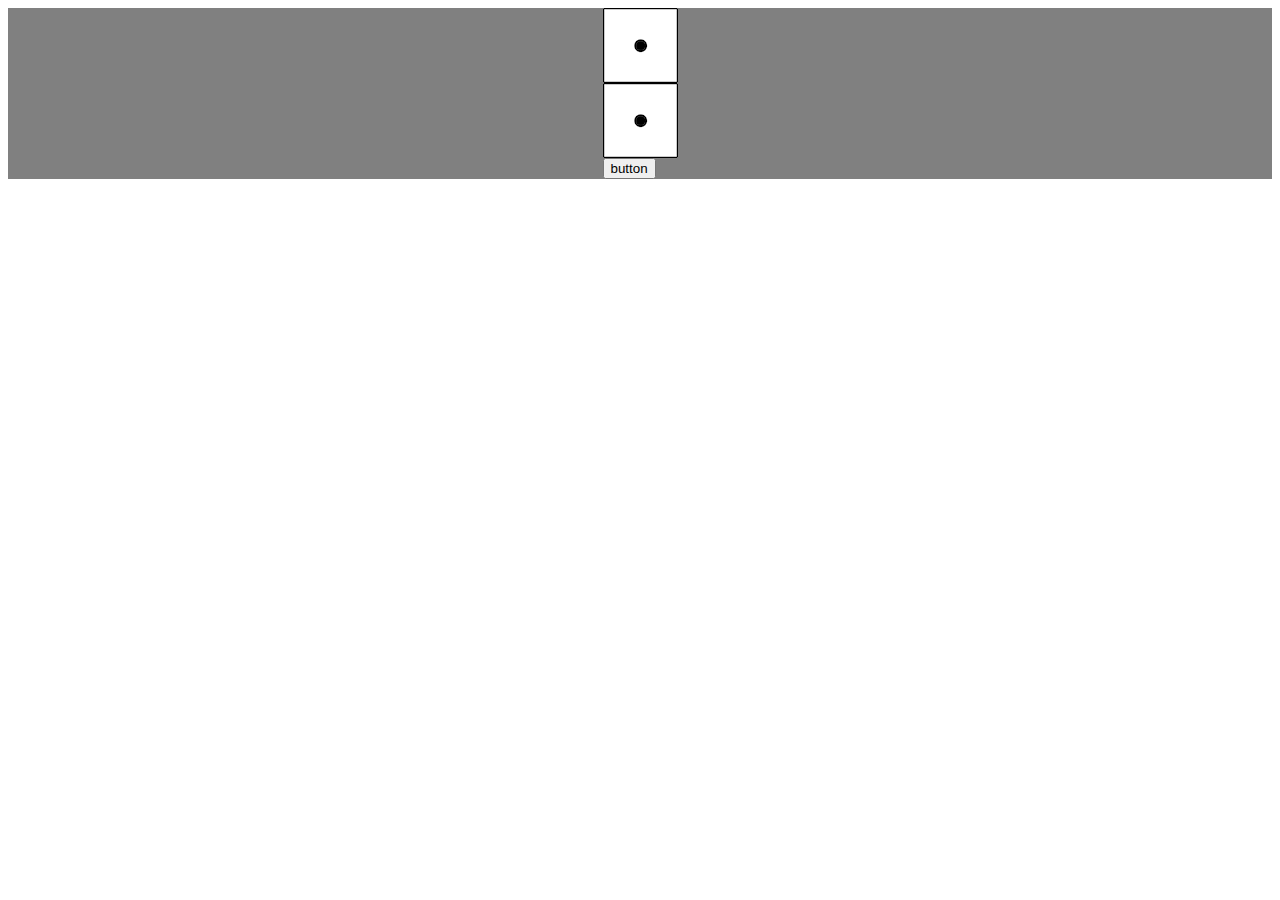
<file: index.html>
<!DOCTYPE html>
<html>
    <head>
        <title>JavaScript Practice</title>
        <link rel="stylesheet" href="https://cdnjs.cloudflare.com/ajax/libs/animate.css/3.7.2/animate.min.css">
        <link rel="stylesheet" href="style.css" type="text/css">
    </head>
    <body>
        <div class="container">
            <div class="innerContainer">
            <img src="dice-1.gif" class="dice1">
            <img src="dice-1.gif" class="dice2">
            <form action="" method="POST">
                <input type="button" id="button" value="button">
            </form>
        </div>
        </div>
    <script type="text/javascript" src="eventListener.js"></script>
    </body>
</html>
</file>
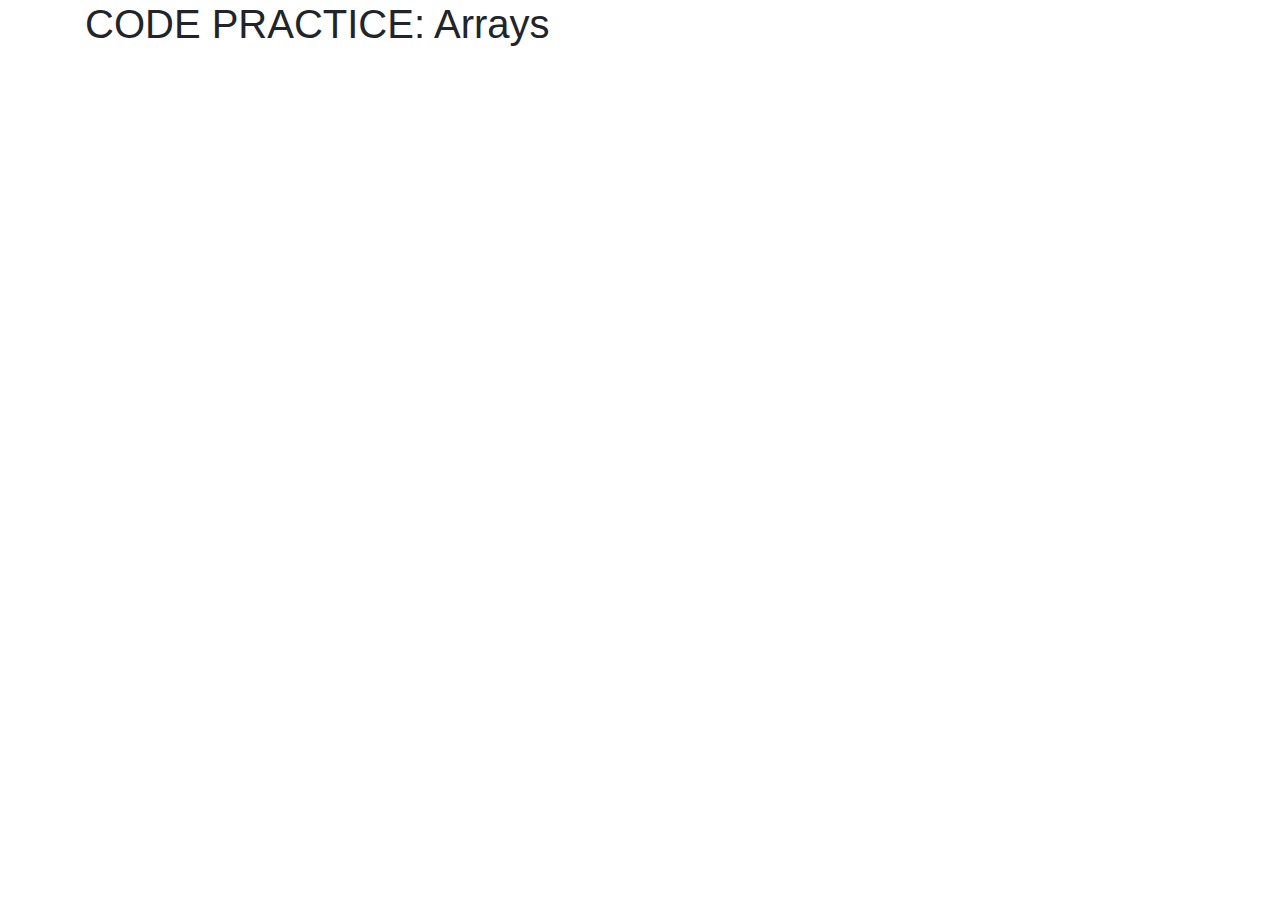
<file: array_practice/index.html>
<!DOCTYPE html>
<html lang="en">
<head>
    <meta charset="UTF-8">
    <meta name="viewport" content="width=device-width, initial-scale=1.0">
    <title>CODE PRACTICE: Arrays</title>
    <link rel="stylesheet" href="https://stackpath.bootstrapcdn.com/bootstrap/4.3.1/css/bootstrap.min.css"
        integrity="sha384-ggOyR0iXCbMQv3Xipma34MD+dH/1fQ784/j6cY/iJTQUOhcWr7x9JvoRxT2MZw1T" crossorigin="anonymous">
</head>
<body>
    <div class="container">
        <h1>CODE PRACTICE: Arrays</h1>
    </div>
    <!--
        To complete this practice, add code to the file: your-code.js.
        Then open this file, index.html, in your browser.
        Be sure to read the instructions in your-code.js carefully.
    -->
    <script src="your-code.js"></script>
</body>
<!--
/**********************************
 * The Software Guild
 * Copyright (C) 2019 Wiley edu LLC - All Rights Reserved
 *********************************/
-->
</html>
</file>
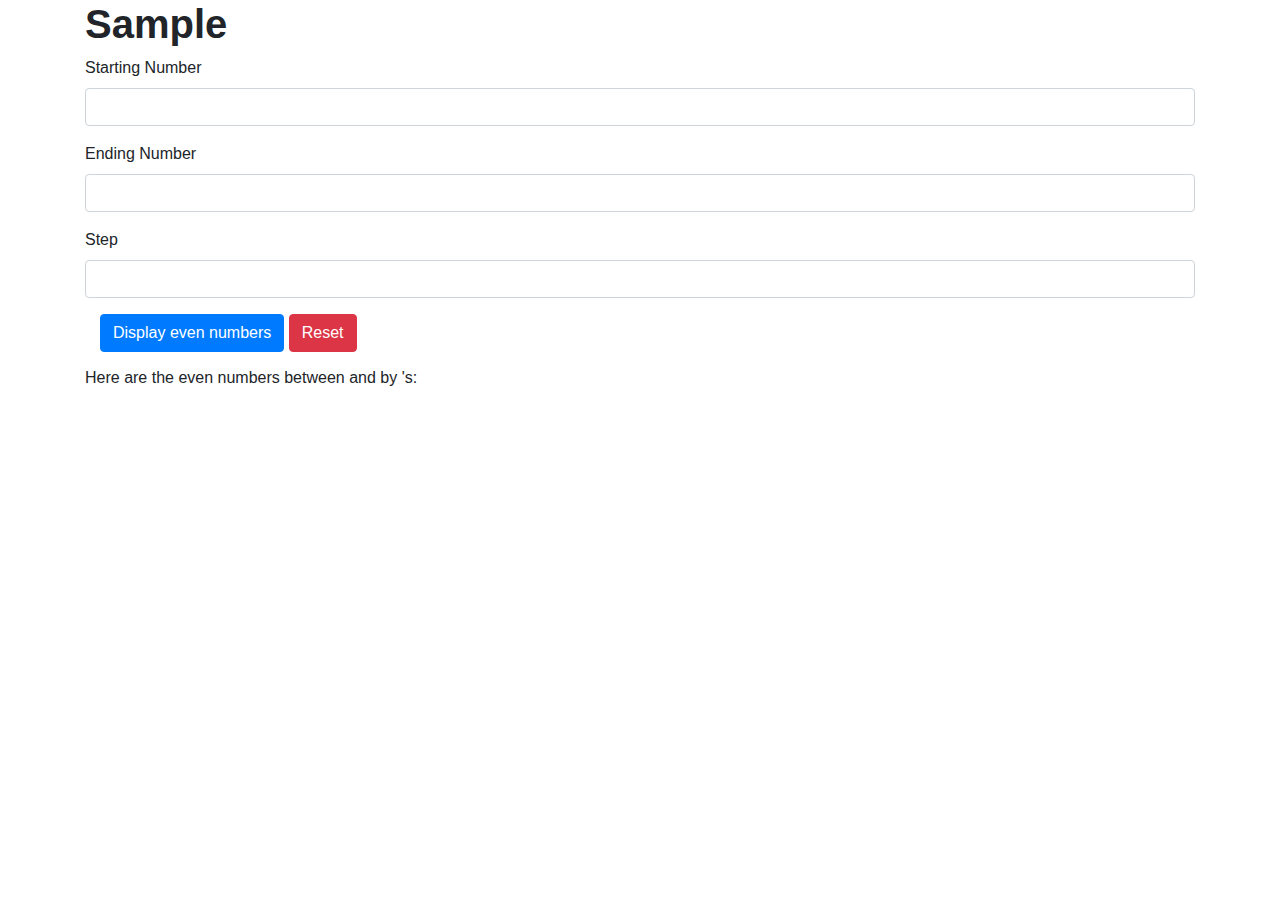
<file: Display_evens/index.html>
<!DOCTYPE html>
<html lang="en">
<head>
    <meta charset="UTF-8">
    <meta name="viewport" content="width=device-width, initial-scale=1.0">
    <title>CODE-ALONG: Display Mouse Position</title>
    <link rel="stylesheet" 
        href="https://stackpath.bootstrapcdn.com/bootstrap/4.3.1/css/bootstrap.min.css"
        integrity="sha384-ggOyR0iXCbMQv3Xipma34MD+dH/1fQ784/j6cY/iJTQUOhcWr7x9JvoRxT2MZw1T" 
        crossorigin="anonymous">

</head>
<body>
    <div class="container">
        <h1><strong>Sample</strong></h1>
        <form name = "evenNums" class = "needs-validation" onsubmit="return validate();"
        onreset="resetView();" novalidate>
            <div class="form-row">
                <div class="form-group col">
                    <label for="startingNum">Starting Number</label>
                    <input id="startingNum" class="form-control" type="number" min="0" required>
                    <div class="invalid-feedback">
                        Starting number is required and must be a positive number.
                    </div>
                </div>
            </div>
            <div class="form-row">
                <div class="form-group col">
                    <label for="endingNum">Ending Number</label>
                    <input id="endingNum" class="form-control" type="number" min="1" required>
                    <div class="invalid-feedback">
                        Ending number is required and must be a positive number.
                    </div>
                </div>
            </div>
            <div class="form-row">
                <div class="form-group col">
                    <label for="step">Step</label>
                    <input id="step" class="form-control" type="number" min="1" required>
                    <div class="invalid-feedback">
                        Step number is required and must be a positive number.
                    </div>
                </div>
            </div>
            <div class="form-group col">
                <button id="displayBtn" class="btn btn-primary">Display even numbers</button>
                <button id="resetBtn" class="btn btn-danger">Reset</button>
            </div>
         </form>
         <h6 id="mess">Here are the even numbers between <span id="stNum"></span> and <span id="enNum"></span> by <span id="spNum"></span>'s:</h6>
         <h6 id="errorMess" style="display: none;">Press reset button and then Enter valid format</h6>
         <div id="pHolder"></div>
    </div>
    <script src="main.js"></script>
</body>
</html>
</file>
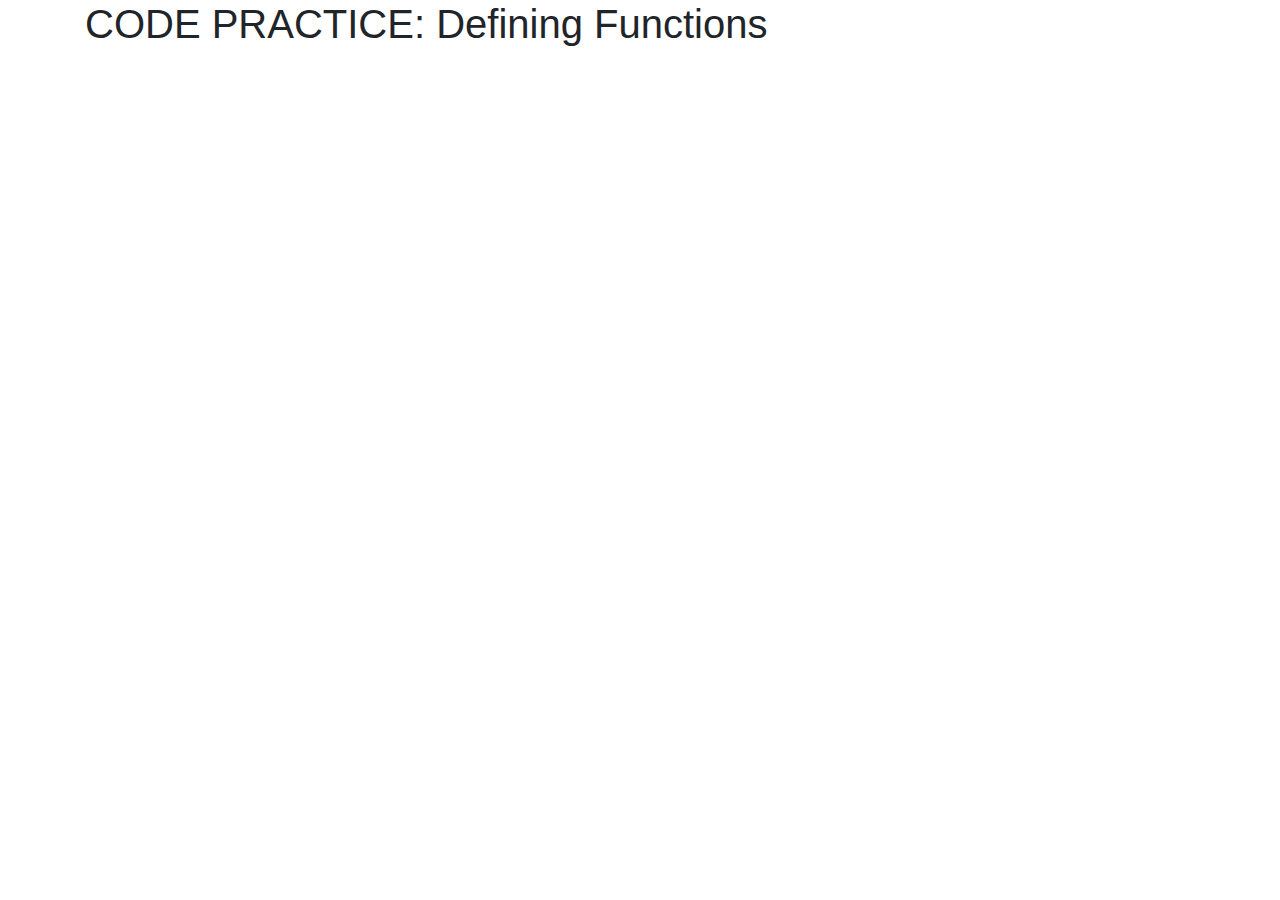
<file: functions practice/index.html>
<!DOCTYPE html>
<html lang="en">
<head>
    <meta charset="UTF-8">
    <meta name="viewport" content="width=device-width, initial-scale=1.0">
    <title>CODE PRACTICE: Defining Functions</title>
    <link rel="stylesheet" href="https://stackpath.bootstrapcdn.com/bootstrap/4.3.1/css/bootstrap.min.css"
        integrity="sha384-ggOyR0iXCbMQv3Xipma34MD+dH/1fQ784/j6cY/iJTQUOhcWr7x9JvoRxT2MZw1T" crossorigin="anonymous">
</head>
<body>
    <div class="container">
        <h1>CODE PRACTICE: Defining Functions</h1>
    </div>
    <!--
        To complete this practice, add code to the file: your-code.js.
        Then open this file, index.html, in your browser.
        Be sure to read the instructions in your-code.js carefully.
    -->
    <script src="your-code.js"></script>
</body>
<!--
/**********************************
 * The Software Guild
 * Copyright (C) 2019 Wiley edu LLC - All Rights Reserved
 *********************************/
-->   
</html>
</file>
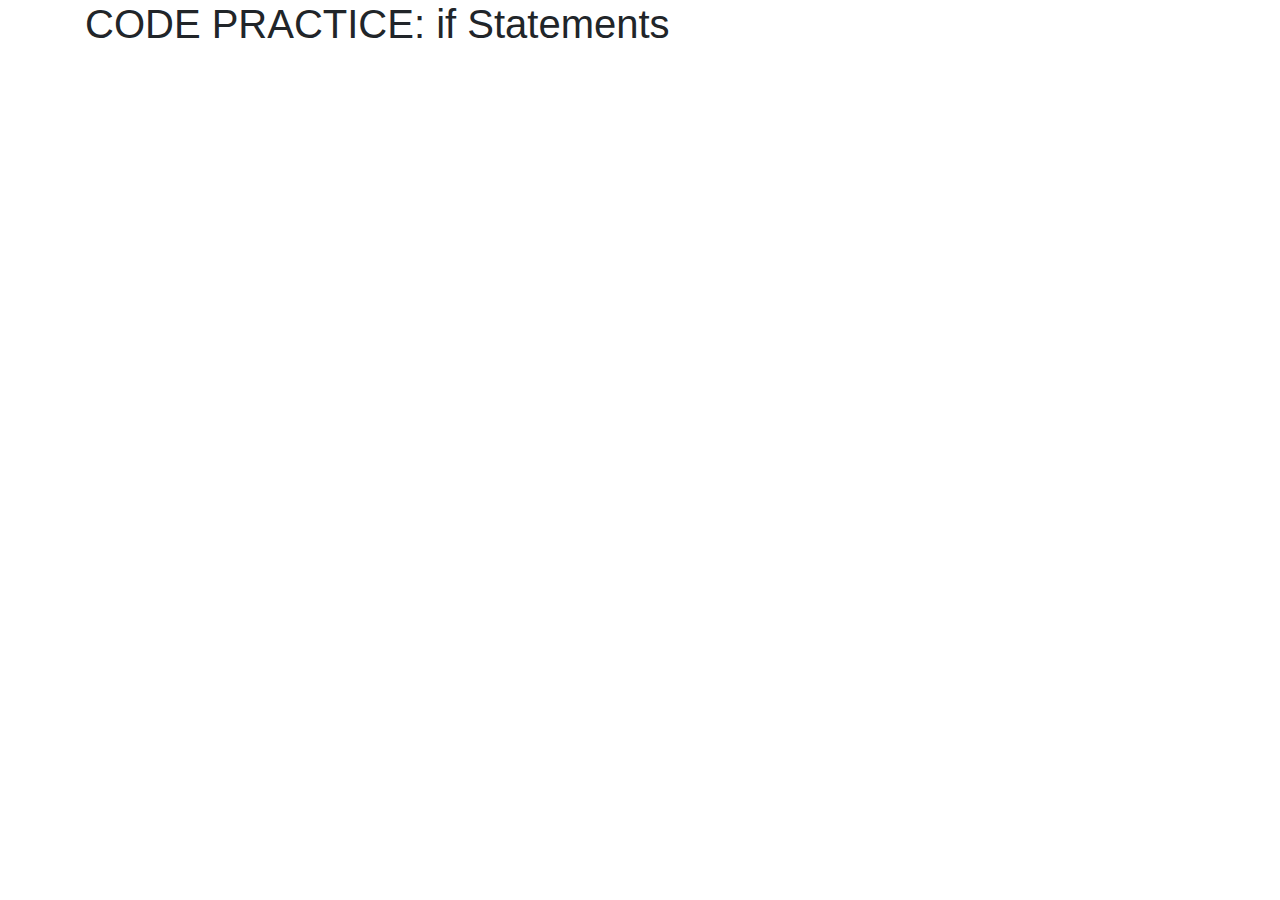
<file: if_else practice/index.html>
<!DOCTYPE html>
<html lang="en">
<head>
    <meta charset="UTF-8">
    <meta name="viewport" content="width=device-width, initial-scale=1.0">
    <title>CODE PRACTICE: if Statements</title>
    <link rel="stylesheet" href="https://stackpath.bootstrapcdn.com/bootstrap/4.3.1/css/bootstrap.min.css"
        integrity="sha384-ggOyR0iXCbMQv3Xipma34MD+dH/1fQ784/j6cY/iJTQUOhcWr7x9JvoRxT2MZw1T" crossorigin="anonymous">
</head>
<body>
    <div class="container">
        <h1>CODE PRACTICE: if Statements</h1>
    </div>
    <!--
        To complete this practice, add code to the file: your-code.js.
        Then open this file, index.html, in your browser.
        Be sure to read the instructions in your-code.js carefully.
    -->
    <script src="your-code.js"></script>
</body>
<!--
/**********************************
 * The Software Guild
 * Copyright (C) 2019 Wiley edu LLC - All Rights Reserved
 *********************************/
-->
</html>
</file>
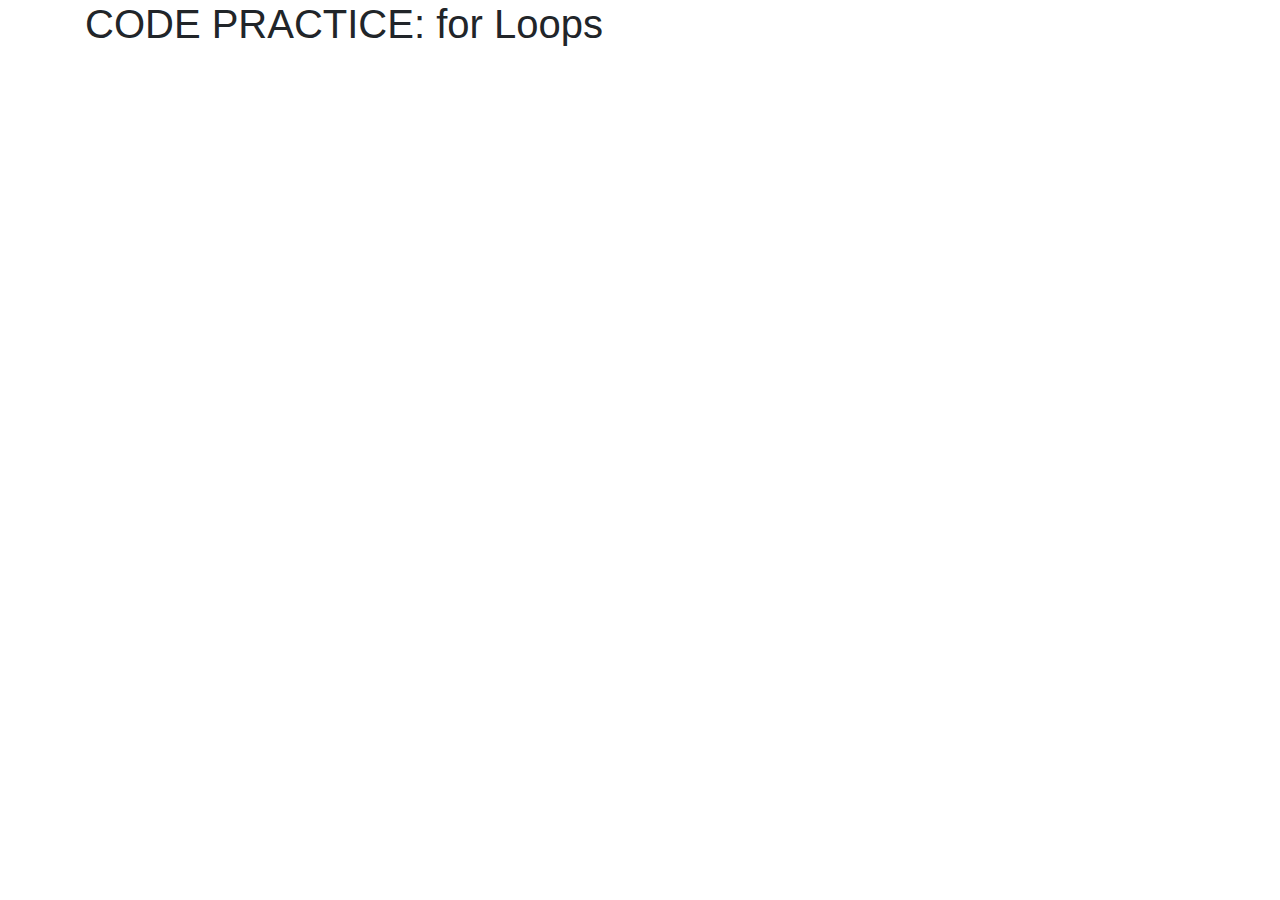
<file: loop practice/index.html>
<!DOCTYPE html>
<html lang="en">
<head>
    <meta charset="UTF-8">
    <meta name="viewport" content="width=device-width, initial-scale=1.0">
    <title>CODE PRACTICE: for Loops</title>
    <link rel="stylesheet" href="https://stackpath.bootstrapcdn.com/bootstrap/4.3.1/css/bootstrap.min.css"
        integrity="sha384-ggOyR0iXCbMQv3Xipma34MD+dH/1fQ784/j6cY/iJTQUOhcWr7x9JvoRxT2MZw1T" crossorigin="anonymous">

</head>
<body>
    <div class="container">
        <h1>CODE PRACTICE: for Loops</h1>
    </div>
    <!--
        To complete this practice, add code to the file: your-code.js.
        Then open this file, index.html, in your browser.
        Be sure to read the instructions in your-code.js carefully.
    -->
    <script src="your-code.js"></script>
</body>
<!--
/**********************************
 * The Software Guild
 * Copyright (C) 2019 Wiley edu LLC - All Rights Reserved
 *********************************/
-->
</html>
</file>
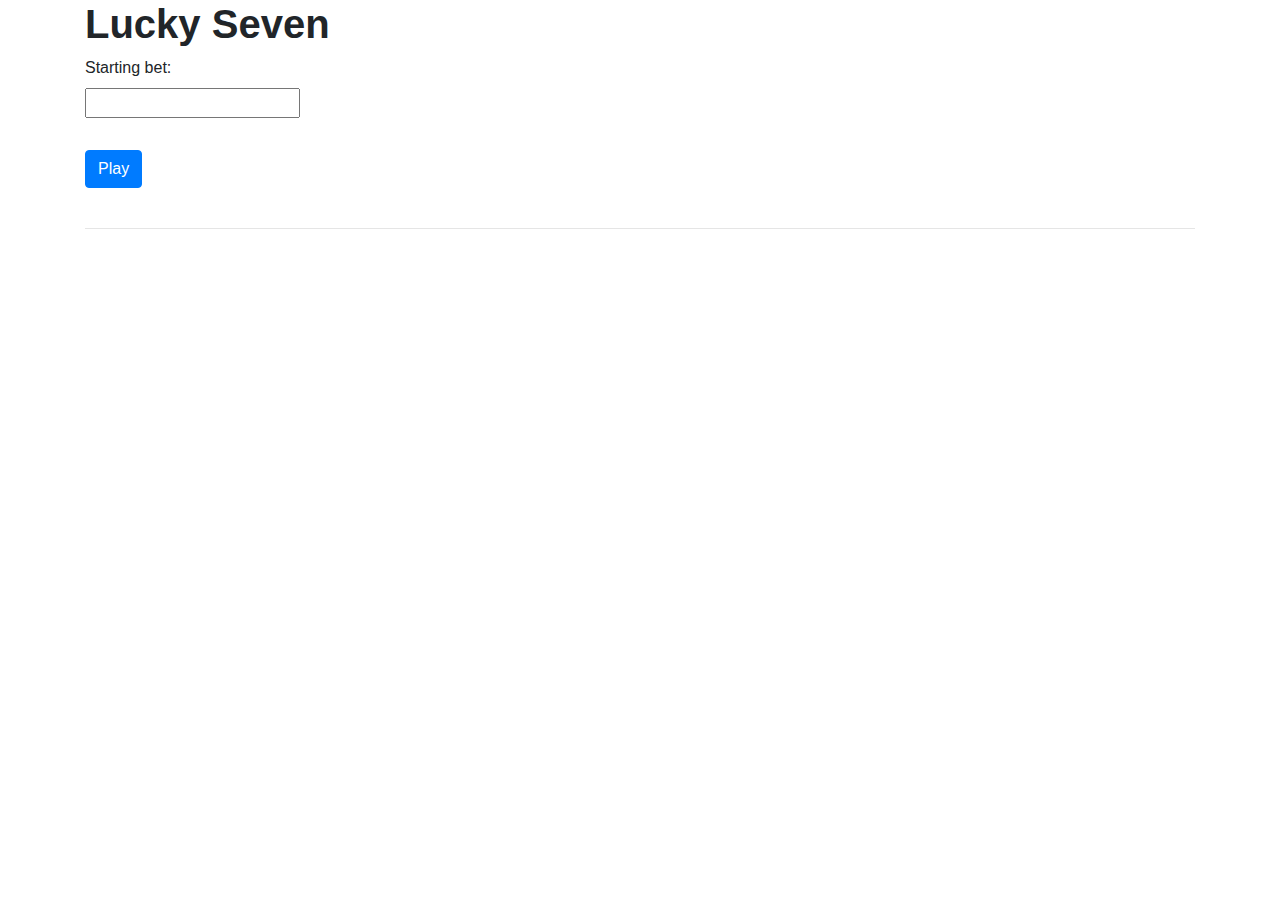
<file: luckySeven/index.html>
<!DOCTYPE html>
<html lang="en">
<head>
    <meta charset="UTF-8">
    <meta name="viewport" content="width=device-width, initial-scale=1.0">
    <title>CODE-Practice: Lucky Seven</title>
    <link rel="stylesheet" href="https://stackpath.bootstrapcdn.com/bootstrap/4.4.1/css/bootstrap.min.css" integrity="sha384-Vkoo8x4CGsO3+Hhxv8T/Q5PaXtkKtu6ug5TOeNV6gBiFeWPGFN9MuhOf23Q9Ifjh" crossorigin="anonymous">
</head>
<body>
    <div class="container">
        <h1><strong>Lucky Seven</strong></h1>
        <div class="row">
            <div class="col col-lg-2" style="margin-bottom: 2rem;">
                <label for="bet">Starting bet:</label>
                <input id="bet" type="number" min=1 required>
            </div>
        </div>
        <div class="row">
            <div class="col">
                <button id= "button" class="btn btn-primary">Play</button>
            </div>
        </div>
        <h5 id = "errorMsg" style = "display: none; margin-top: 2rem;">Wrong input!!!</h5>
        <br><hr><br><br>
        <div class="col-lg-6 col-md-8"> 
        <table id="trackTable" class="table table-striped">
            <thead>
              <tr>
                <th scope="col">Starting Bet</th>
                <td scope="col">$<span id="startingBet"></span></td>
             </tr>
            </thead>
            <tbody>
              <tr>
                <th scope="row">Total Rolls Before Going Broke</th>
                <td><span id="totalSpans"></span></td>
              </tr>
              <tr>
                <th scope="row">Highest Amount Won</th>
                <td>$<span id="highestAmount"></span></td>
              </tr>
              <tr>
                <th scope="row">Roll Count at highest amount won</th>
                <td><span id="rollCountAtHighestAmount"></span></td>
              </tr>
            </tbody>
          </table>
        </div>
    </div>
    <script src="main.js"></script>
    <script src="https://code.jquery.com/jquery-3.4.1.slim.min.js" integrity="sha384-J6qa4849blE2+poT4WnyKhv5vZF5SrPo0iEjwBvKU7imGFAV0wwj1yYfoRSJoZ+n" crossorigin="anonymous"></script>
<script src="https://cdn.jsdelivr.net/npm/popper.js@1.16.0/dist/umd/popper.min.js" integrity="sha384-Q6E9RHvbIyZFJoft+2mJbHaEWldlvI9IOYy5n3zV9zzTtmI3UksdQRVvoxMfooAo" crossorigin="anonymous"></script>
<script src="https://stackpath.bootstrapcdn.com/bootstrap/4.4.1/js/bootstrap.min.js" integrity="sha384-wfSDF2E50Y2D1uUdj0O3uMBJnjuUD4Ih7YwaYd1iqfktj0Uod8GCExl3Og8ifwB6" crossorigin="anonymous"></script>
</body>
</html>
</file>
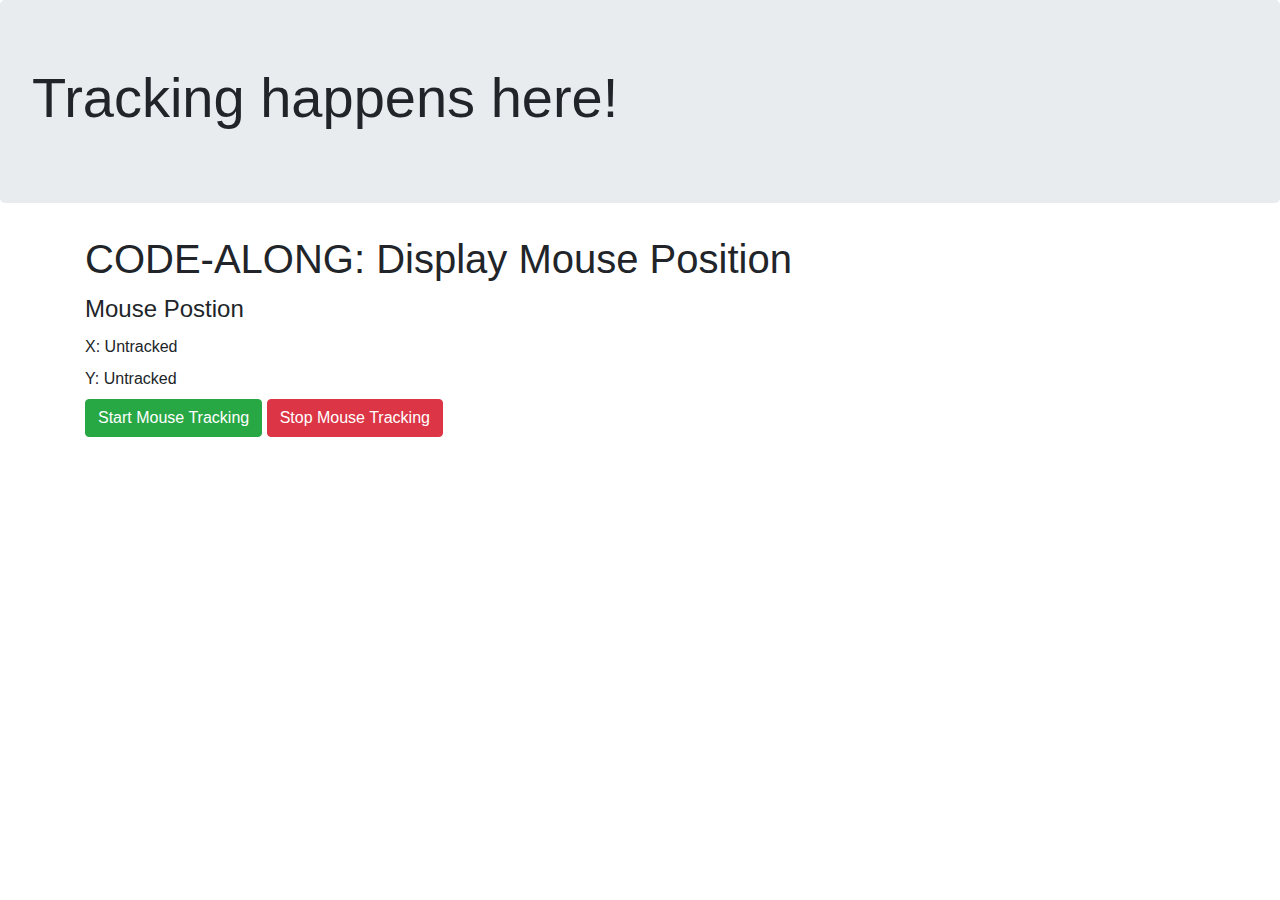
<file: MouseTrack/index.html>
<!DOCTYPE html>
<html lang="en">
<head>
    <meta charset="UTF-8">
    <meta name="viewport" content="width=device-width, initial-scale=1.0">
    <title>CODE-ALONG: Display Mouse Position</title>
    <link rel="stylesheet" 
        href="https://stackpath.bootstrapcdn.com/bootstrap/4.3.1/css/bootstrap.min.css"
        integrity="sha384-ggOyR0iXCbMQv3Xipma34MD+dH/1fQ784/j6cY/iJTQUOhcWr7x9JvoRxT2MZw1T" 
        crossorigin="anonymous">

</head>
<body>
<div id="trackingBox" class="jumbotron">
    <h1 class="display-4">Tracking happens here!</h1>
</div>
<div class="container" id="container">
    <h1 >CODE-ALONG: Display Mouse Position</h1>
    <fieldset>
        <legend>Mouse Postion</legend> 
        <div>
            <label>X: </label> <span id="mouseX">Untracked</span>
        </div>
        <div>
            <label>Y: </label> <span id="mouseY">Untracked</span>
        </div>
    </fieldset>
    <div>
        <button id= "btnToggle" class="btn btn-success">Start Mouse Tracking</button>
        <button id= "stopBtnToggle" class="btn btn-danger">Stop Mouse Tracking</button>
    </div>
</div>

<script src="main.js"></script>
</body>
</html>
</file>
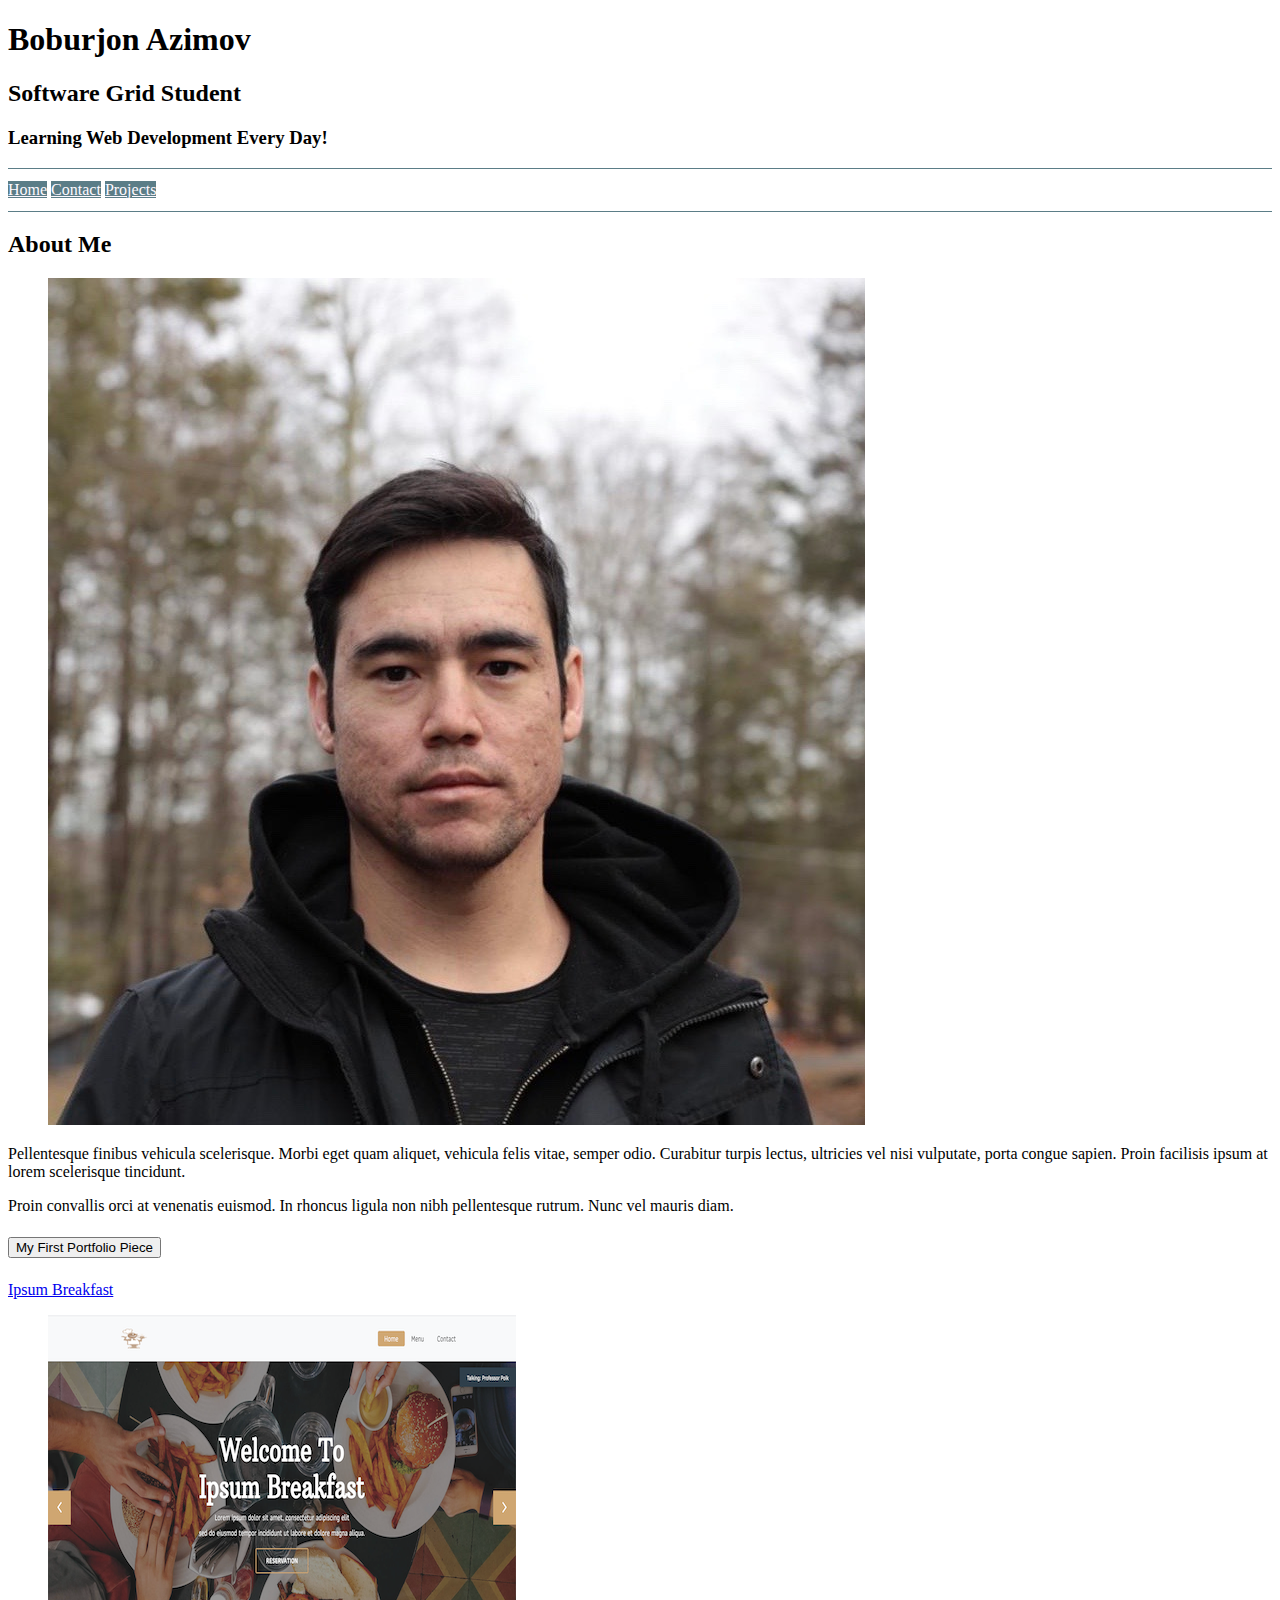
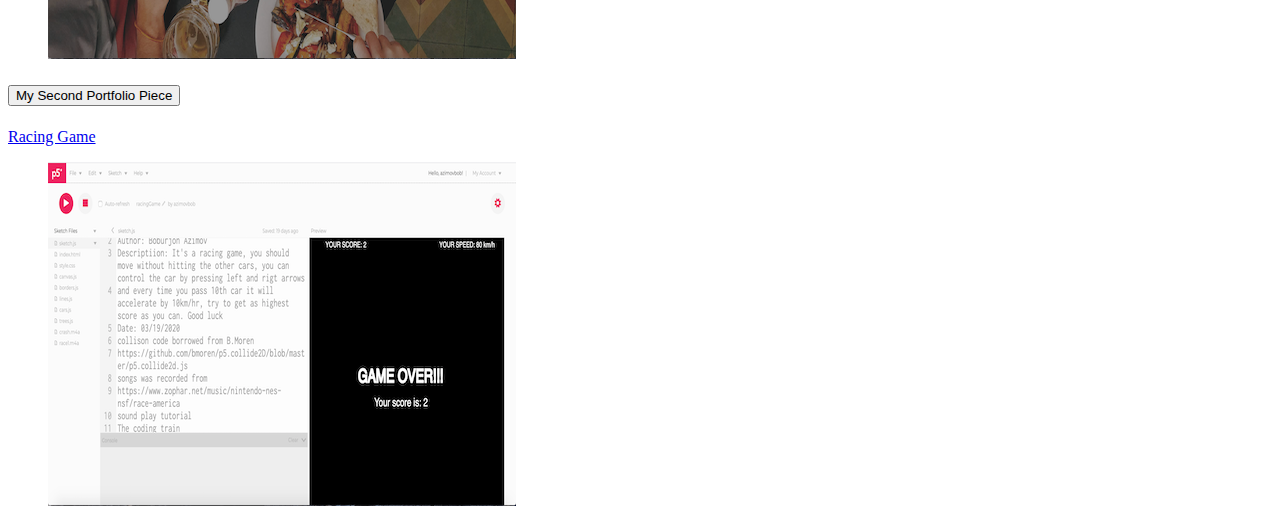
<file: bootstrap_Javascript/projects.html>
<!DOCTYPE html>
<html lang="en">
<head>
    <meta charset="utf-8">
    <meta name="viewport" content="width=device-width, initial-scale=1, shrink-to-fit=no">
    <title>Bootstrap example</title> 
    <link rel="stylesheet" href="https://stackpath.bootstrapcdn.com/bootstrap/4.1.3/css/bootstrap.min.css" 
    integrity="sha384-MCw98/SFnGE8fJT3GXwEOngsV7Zt27NXFoaoApmYm81iuXoPkFOJwJ8ERdknLPMO" crossorigin="anonymous">
    <link rel="stylesheet" href="style.css" type="text/css">
    <body class="container">
        <header class="jumbotron">
          <div class="container">
            <h1>Boburjon Azimov</h1>
            <h2 class="font-italic">Software Grid Student</h2>
            <h3 class="text-right mt-5">Learning Web Development Every Day!</h3>
          </div>
        </header>
        <nav>
            <div class="container">
                     <a href="" class="btn badge-pill">Home</a>
                     <a href="" class="btn badge-pill">Contact</a>
                     <a href="projects.html" class="btn badge-pill">Projects</a>
            </div>  
        </nav>

        <div class="container">
            <h2 class="font-italic tex-left mt-5">About Me</h2>
            <div class="row">
            <div class="col-md-3 col-lg-4">
                <figure><img src="aboutme.jpg" class="img-fluid" /></figure>
            </div>
            <div class="col-md-9 col-lg-4">
                <p>Pellentesque finibus vehicula scelerisque. Morbi eget quam aliquet, vehicula felis vitae, semper odio. 
                   Curabitur turpis lectus, ultricies vel nisi vulputate, porta congue sapien. Proin facilisis ipsum at lorem scelerisque 
                   tincidunt.</p>
                <p>Proin convallis orci at venenatis euismod. In rhoncus ligula non nibh pellentesque rutrum. Nunc vel mauris diam.</p>
            </div>
            </div>
            <div class="accordion" id="accordionExample">
                <div class="card">
                  <div class="card-header" id="portfolio01">
                    <h5 class="mb-0">
                      <button class="btn btn-link" type="button" data-toggle="collapse" data-target="#collapseOne" aria-expanded="true" aria-controls="collapseOne">
                        My First Portfolio Piece
                      </button>
                    </h5>
                  </div> <!-- end of .card div -->
          
                  <div id="collapseOne" class="collapse" aria-labelledby="headingOne" data-parent="#accordionExample">
                    <div class="card-body">
                      <p><a href="https://azimovbob.com/restaurantWithCss/index.html" target="_blank">Ipsum Breakfast</a></p>
                      <figure><img src="project1.png" alt="Screenshot of home page" /></figure>
                    </div> <!-- end of .card-body div -->
                  </div> <!-- end of #collapsOne div -->
                </div> <!-- end of .card div --> 
          </div> <!-- end of .accordian div -->
          <div class="accordion" id="accordionExample2">
            <div class="card">
              <div class="card-header" id="portfolio02">
                <h5 class="mb-0">
                  <button class="btn btn-link" type="button" data-toggle="collapse" data-target="#collapseTwo" aria-expanded="true" aria-controls="collapseTwo">
                    My Second Portfolio Piece
                  </button>
                </h5>
              </div> <!-- end of .card div -->
      
              <div id="collapseTwo" class="collapse" aria-labelledby="headingOne" data-parent="#accordionExample2">
                <div class="card-body">
                  <p><a href="https://editor.p5js.org/azimovbob/sketches/LkvG5pT5g" target="_blank">Racing Game</a></p>
                  <figure><img src="project2.png" alt="Screenshot of home page" /></figure>
                </div> <!-- end of .card-body div -->
              </div> <!-- end of #collapsOne div -->
            </div> <!-- end of .card div --> 
      </div> <!-- end of .accordian div -->
        </div>

        <script src="https://code.jquery.com/jquery-3.3.1.slim.min.js" 
        integrity="sha384-q8i/X+965DzO0rT7abK41JStQIAqVgRVzpbzo5smXKp4YfRvH+8abtTE1Pi6jizo" crossorigin="anonymous"></script>
        <script src="https://cdnjs.cloudflare.com/ajax/libs/popper.js/1.14.3/umd/popper.min.js" 
        integrity="sha384-ZMP7rVo3mIykV+2+9J3UJ46jBk0WLaUAdn689aCwoqbBJiSnjAK/l8WvCWPIPm49" crossorigin="anonymous"></script>
        <script src="https://stackpath.bootstrapcdn.com/bootstrap/4.1.3/js/bootstrap.min.js" 
        integrity="sha384-ChfqqxuZUCnJSK3+MXmPNIyE6ZbWh2IMqE241rYiqJxyMiZ6OW/JmZQ5stwEULTy" crossorigin="anonymous"></script>
    </body>
</head>
</html>
</file>
<file: style.css>
.container{
    width: auto;
    height: fit-content;
    background-color: grey;
}

.innerContainer{
    display: grid;
    justify-content: center;
}
</file>
<file: bootstrap_Javascript/style.css>
nav {
    border-top: thin #5b7d87 solid;
    border-bottom: thin #5b7d87 solid;
    padding-top: 12px;
    padding-bottom: 12px;
    margin-bottom: 12px;
}

nav .btn{
    background-color: #5b7d87;
    color: #fef9ff; 
}
</file>
